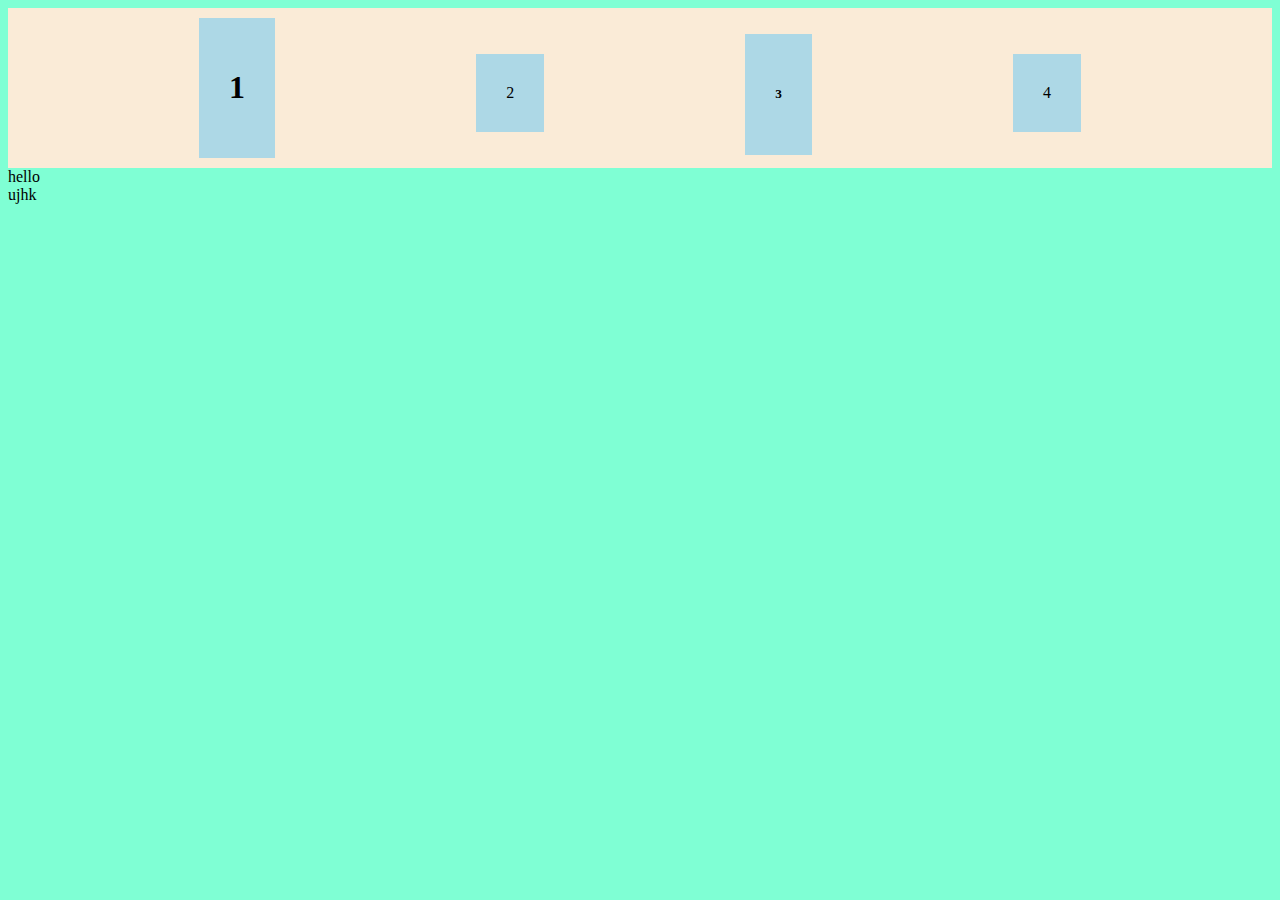
<file: index.html>
<!DOCTYPE html>
<html lang="en">
<head>
    <meta charset="UTF-8">
    <meta name="viewport" content="width=device-width, initial-scale=1.0">
    <link rel="stylesheet" href="style.css">
    <title>Document</title>
</head>
<body>

    <div class="parent">
        <div class="child"><h1>1</h1></div>
        <div class="child">2</div>
        <div class="child"><h5>3</h5></div>
        <div class="child">4</div>
        <!-- <div class="child">5</div>
        <div class="child">6</div>
        <div class="child">7</div>
        <div class="child">8</div>
        <div class="child">9</div>
        <div class="child">10</div> -->
    </div>
    <div class="container">
        hello
    </div>
    <div class="content">
        ujhk
    </div>
    
</body>
</html>
</file>
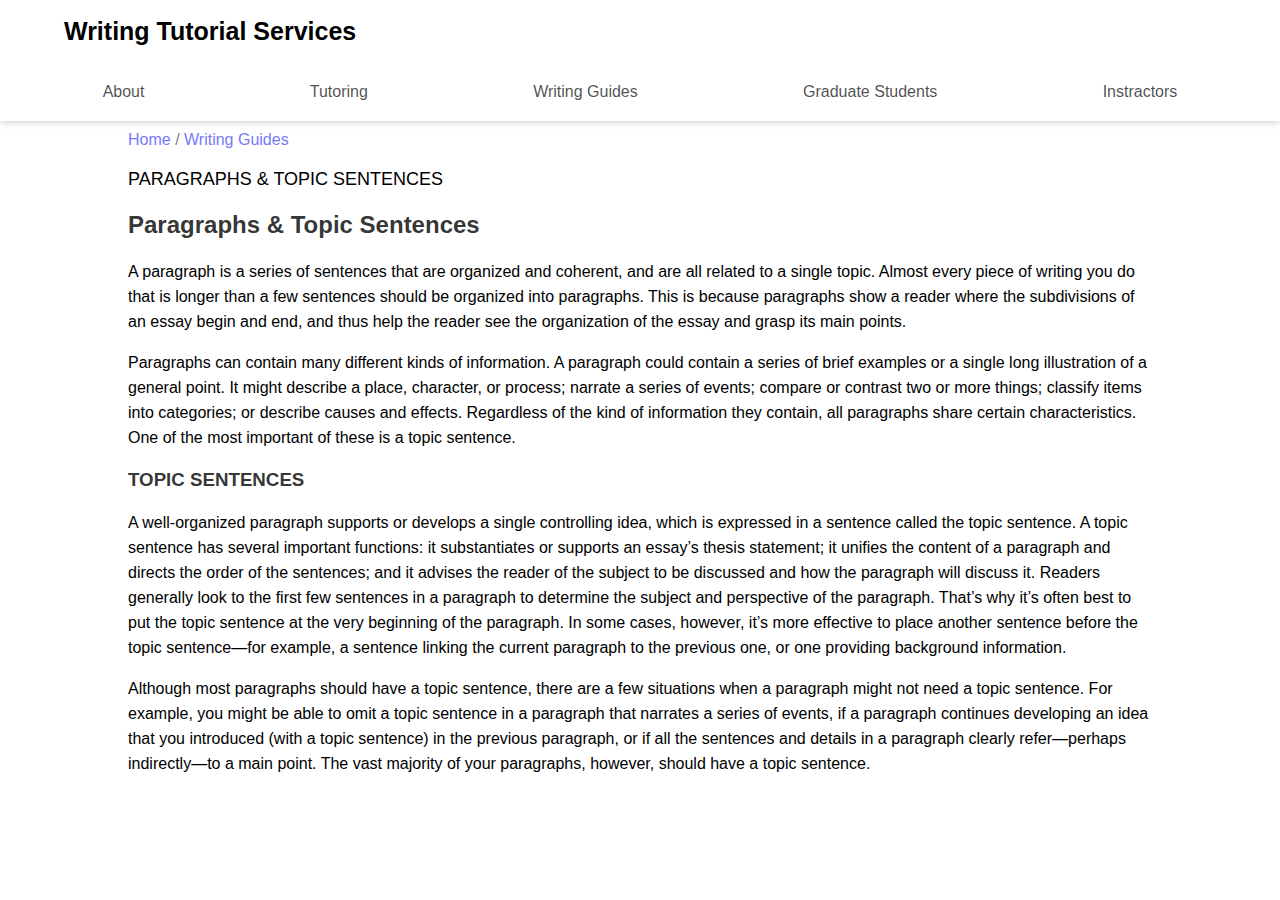
<file: Para/index.html>
<!DOCTYPE html>
<html lang="en">
<head>
    <meta charset="UTF-8">
    <meta name="viewport" content="width=device-width, initial-scale=1.0">
    <link rel="stylesheet" href="style.css">
    <title>Document</title>
</head>
<body>
    <div class="top-nav-head">
        <h1>Writing Tutorial Services</h1>
    </div>
    <div class="navbar">
        <div class="nav-items"><a href="">About</a></div>
        <div class="nav-items"><a href="">Tutoring</a></div>
        <div class="nav-items"><a href="">Writing Guides</a></div>
        <div class="nav-items"><a href="">Graduate Students</a></div>
        <div class="nav-items"><a href="">Instractors</a></div>
    </div>

    <div class="content">
        <a href="">Home </a><span class="slash">/ </span><a href=""> Writing Guides</a>
        <p class="top-head">PARAGRAPHS & TOPIC SENTENCES</p>
        <h2>Paragraphs & Topic Sentences</h2>
        <p>
            A paragraph is a series of sentences that are organized and coherent, and are all related to a single topic. Almost every piece of writing you do that is longer than a few sentences should be organized into paragraphs. This is because paragraphs show a reader where the subdivisions of an essay begin and end, and thus help the reader see the organization of the essay and grasp its main points.
        </p>
        <p>
            Paragraphs can contain many different kinds of information. A paragraph could contain a series of brief examples or a single long illustration of a general point. It might describe a place, character, or process; narrate a series of events; compare or contrast two or more things; classify items into categories; or describe causes and effects. Regardless of the kind of information they contain, all paragraphs share certain characteristics. One of the most important of these is a topic sentence.
        </p>

        <h3>TOPIC SENTENCES</h3>
        <p>
            A well-organized paragraph supports or develops a single controlling idea, which is expressed in a sentence called the topic sentence. A topic sentence has several important functions: it substantiates or supports an essay’s thesis statement; it unifies the content of a paragraph and directs the order of the sentences; and it advises the reader of the subject to be discussed and how the paragraph will discuss it. Readers generally look to the first few sentences in a paragraph to determine the subject and perspective of the paragraph. That’s why it’s often best to put the topic sentence at the very beginning of the paragraph. In some cases, however, it’s more effective to place another sentence before the topic sentence—for example, a sentence linking the current paragraph to the previous one, or one providing background information.
        </p>
        <p>
            Although most paragraphs should have a topic sentence, there are a few situations when a paragraph might not need a topic sentence. For example, you might be able to omit a topic sentence in a paragraph that narrates a series of events, if a paragraph continues developing an idea that you introduced (with a topic sentence) in the previous paragraph, or if all the sentences and details in a paragraph clearly refer—perhaps indirectly—to a main point. The vast majority of your paragraphs, however, should have a topic sentence.
        </p>
    </div>
    
</body>
</html>
</file>
<file: style.css>
.parent{
    background-color: antiquewhite;
    display: flex;
    /* justify-content: center; */
    /* justify-content: flex-start; */
    /* justify-content: flex-end; */
    /* justify-content: space-around; */
    /* justify-content: space-between; */
    justify-content: space-evenly;
    /* justify-content: baseline; */
    /* height: 200px; */
    /* align-items: stretch; */
    /* align-items: center; */
    /* align-items: flex-start; */
    /* align-items: flex-end; */
    align-items: baseline;
    /* flex-direction: column-reverse; */
    flex-direction: row;


}
.child{
    padding: 30px;
    background-color: lightblue;
    margin: 10px;
}
body{
    background-color: aquamarine;
}
@media (max-width:720px) {
    body{
        background-color: olive;
    }
    .parent{
        background-color: red;
    }

    
}
@media (max-width:560px){
    body{
        background-color: lavender;
    }
    .parent{
        background-color: blue;
        flex-direction: column;
    }
    .child{
        width:100%;
    }
}
</file>
<file: Para/style.css>
body{
    font-family: 'Segoe UI', Tahoma, Geneva, Verdana, sans-serif;
    margin: 0;
    padding: 0;
}
.top-nav-head{
    width:90%;
    margin: auto;
}
.top-nav-head h1{
    font-size: 25px;
}
.navbar{
    display: flex;
    padding: 20px;
    background-color: white;
    justify-content: space-around;
    box-shadow: rgba(0, 0, 0, 0.1) 0px 4px 6px -1px, rgba(0, 0, 0, 0.06) 0px 2px 4px -1px;
    position: sticky;
    top:0
}
.navbar a{
    text-decoration: none;
    color:rgba(0, 0, 0, 0.703);
    /* border-bottom: 4px solid brown; */
    padding-bottom: 10px;
  
}
.navbar a:hover{
    border-bottom: 4px solid brown;

}
.content{
    width:80%;
    margin: auto;
    padding: 10px;
}
.content .top-head{
    font-size: large;
    font-weight: lighter;
}
.content a{
    text-decoration: none;
    color: rgb(121, 121, 248);
}
.content .slash{
    color: gray;
}
.content p{
    line-height: 25px;
}
.content h2,h3{
    color: rgba(0, 0, 0, 0.808);
}
</file>
